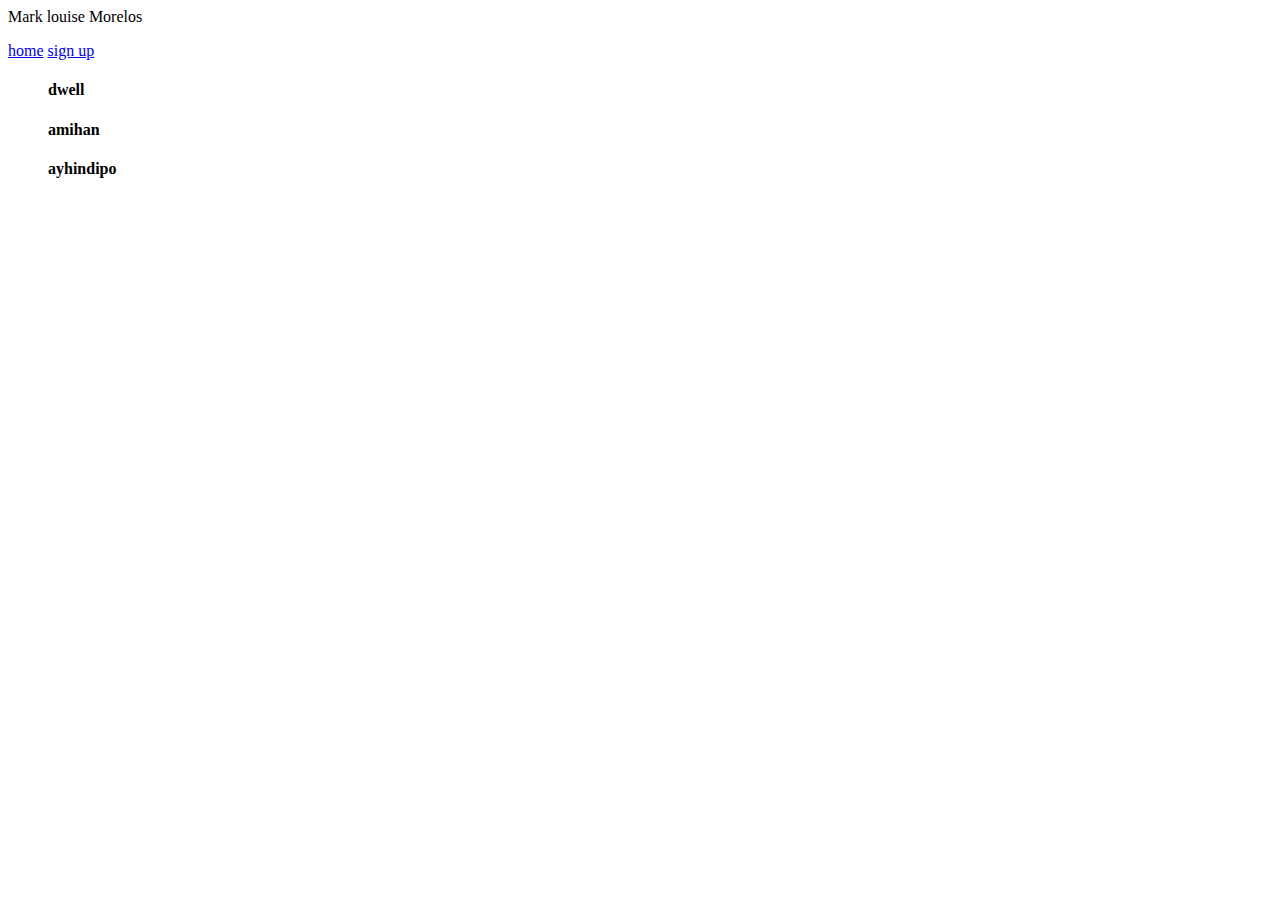
<file: index.html>
<DOCTYPE!>
<html>
<head>
	<meta charset="UTF-8>
	<link rel="stylesheet" type="text/css" href="finale.css">
	
<title></title>
</head>
<body>

<div class="header">
</div>

<div class="navbar">
  <p> Mark louise Morelos </p>
   <a href="#">home</a>

  <a href="webdev.html">sign up</a>
</div>






<section>
	
		<ul>

			<div class="qwerty">
				<h4>dwell</h4>
			<div class="asdfg">
				<h4>amihan</h4>

			<div class="zxcvb">
				<h4>ayhindipo</h4>

		
		</ul>
</section>
<section>
	<ul> 

			<div class="qwerty">
				<h4></h4>
			


		
	</ul>
</section>


</body>
</html>
</file>
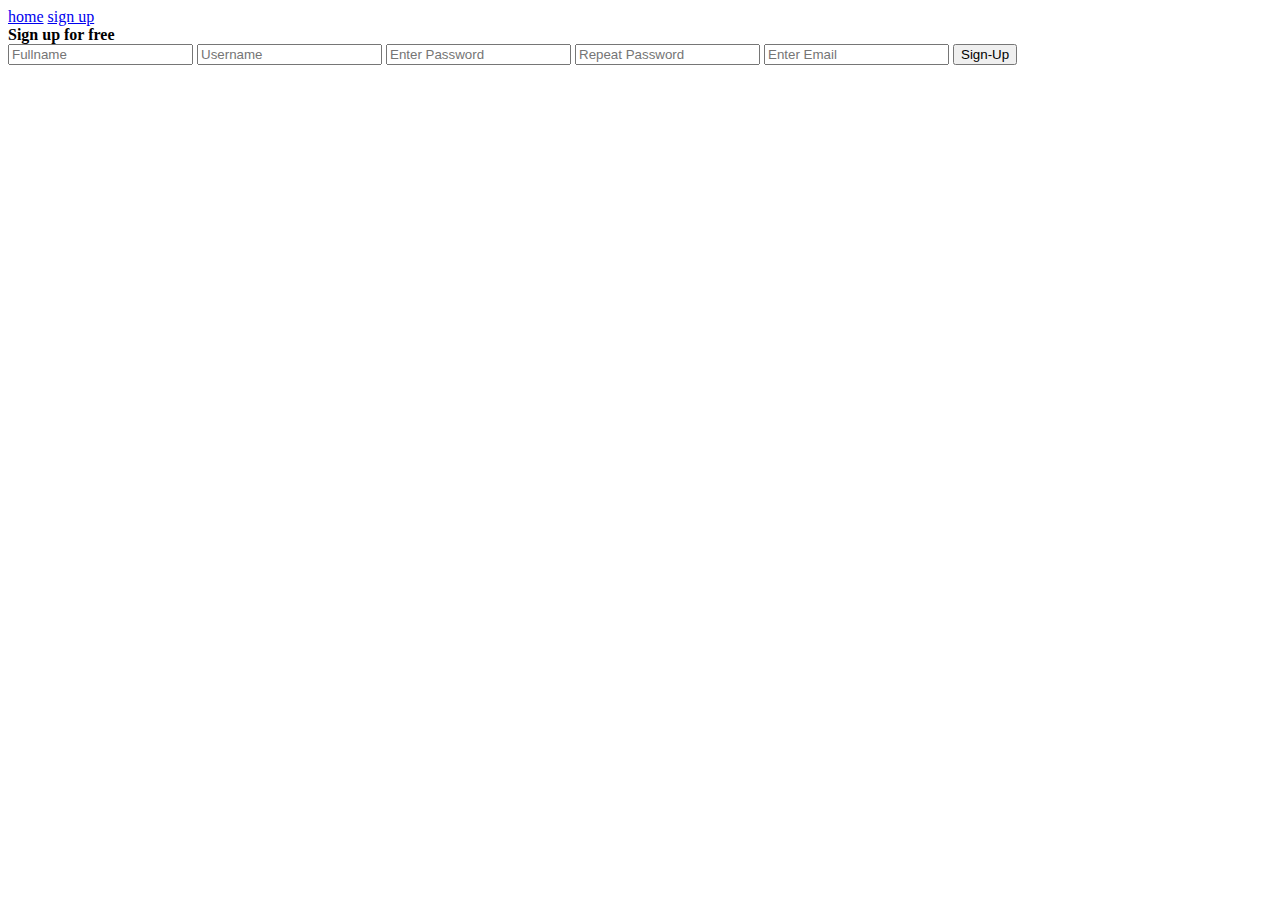
<file: webdev.html>
<DOCTYPE!>
<html>
<head>
	<meta charset="UTF-8>
	
	
	
<title></title>
</head>
<body>


<div class="header">
</div>

<div class="navbar">
  
   
   <a href="index.html">home</a>
   <a href="#">sign up</a>

</div>


    <div class="container">
     <div class="12345">
      <label><b>Sign up for free</b></label></div>
      <input type= "text" placeholder="Fullname" name="fullname" required>
      <input type="text" placeholder="Username" name="username" required>

     
      <input type="password" placeholder="Enter Password" name="psw" required>

     
      <input type="password" placeholder="Repeat Password" name="psw-repeat" required>
      <input type="text" placeholder="Enter Email" name="email" required>	

	<input id="button" type="submit" name="submit" value="Sign-Up">
      <div class="clearfix">
      </div>
    </div>
  </form>
</div>

<script>


    
}
</script>
</body>
</html>
</file>
<file: finale.css>
body
{

background-color: black;

}

.navbar
{
color: aquamarine;
}

section
{

font-size: 40px;
}
</file>
